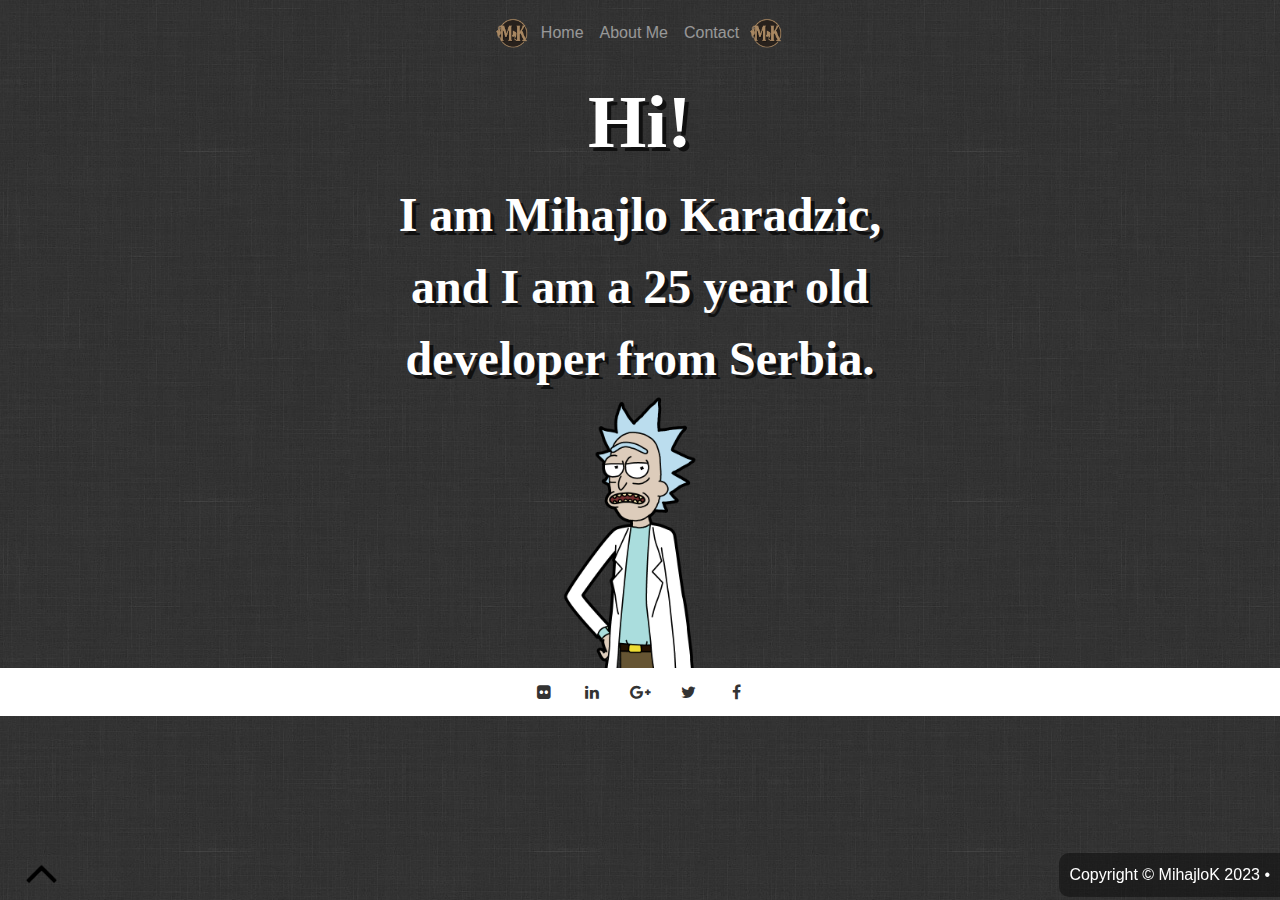
<file: index.html>
<!doctype html>
<html>
	<head>
		<title>MK Portfolio</title>
		<meta charset="utf-8">
	    <meta name="author" content="Mihajlo Karadzic" />
	    <meta name="viewport" content="width=device-width, initial-scale=1">
        <link rel="shortcut icon" href="images/favicon.png">
        <link rel="stylesheet" href="https://maxcdn.bootstrapcdn.com/bootstrap/4.1.0/css/bootstrap.min.css">
		<link href="https://maxcdn.bootstrapcdn.com/font-awesome/4.4.0/css/font-awesome.min.css" rel="stylesheet"/>
		<link rel="stylesheet" href="css/style.css">
	    <script src="https://ajax.googleapis.com/ajax/libs/jquery/3.3.1/jquery.min.js"></script>
		<script src="https://cdnjs.cloudflare.com/ajax/libs/popper.js/1.14.0/umd/popper.min.js"></script>
		<script src="https://maxcdn.bootstrapcdn.com/bootstrap/4.1.0/js/bootstrap.min.js"></script>
	</head>
	<body>
		<div class="container-fluid" id="top">
			<nav class="navbar navbar-expand-sm justify-content-center navbar-dark">
				<a class="navbar-brand" href="index.html">
					<img src="images/favicon.png" alt="logo" style="width:40px;">
			    </a>
				<ul class="navbar-nav">
					<li class="nav-item">
						<a class="nav-link" href="index.html">Home</a>
					</li>
					<li class="nav-item">
						<a class="nav-link" href="aboutme.html">About Me</a>
					</li>
					<li class="nav-item">
						<a class="nav-link" href="contact.html">Contact</a>
					</li>
				</ul>
				<a class="navbar-brand" href="index.html">
					<img src="images/favicon.png" alt="logo" style="width:40px;">
			    </a>
			</nav>
			<div class="row justify-content-center">
				<div class="col-12 text-center">
					<div class="start">Hi!</div>
					<span class="spend">I am Mihajlo Karadzic,<br>and I am a <span id="age"></span> year old <br>developer from Serbia.</span>
					<a href="aboutme.html"><img src="images/rick.png" class="center img-fluid" width="156px"></img></a>
				</div>
			</div>
			<div class="row">
				<div class="col-12 footer">
					<nav id="about-bar">
						<ul>
							<li><a href="https://www.flickr.com/" class="fa fa-flickr"></a></li>
							<li><a href="https://www.linkedin.com/" class="fa fa-linkedin"> </a> </li>
							<li><a href="https://www.google.com/" class="fa fa-google-plus"></a></li>
							<li><a href="https://www.twitter.com/" class="fa fa-twitter"></a></li>
							<li><a href="https://www.facebook.com/" class="fa fa-facebook"></a></li>
						</ul>
					</nav>
				</div>
			</div>
			<div class="totop">
				<a href="#top">
					<img class="top" src="images/top.png" alt="BackToTop">
				</a>
			</div>
			<footer>
				<span>Copyright &copy; MihajloK 2023 &bull;</span>
			</footer>
		</div>
	</body>
	<script src="js/script.js"></script>
</html>
</file>
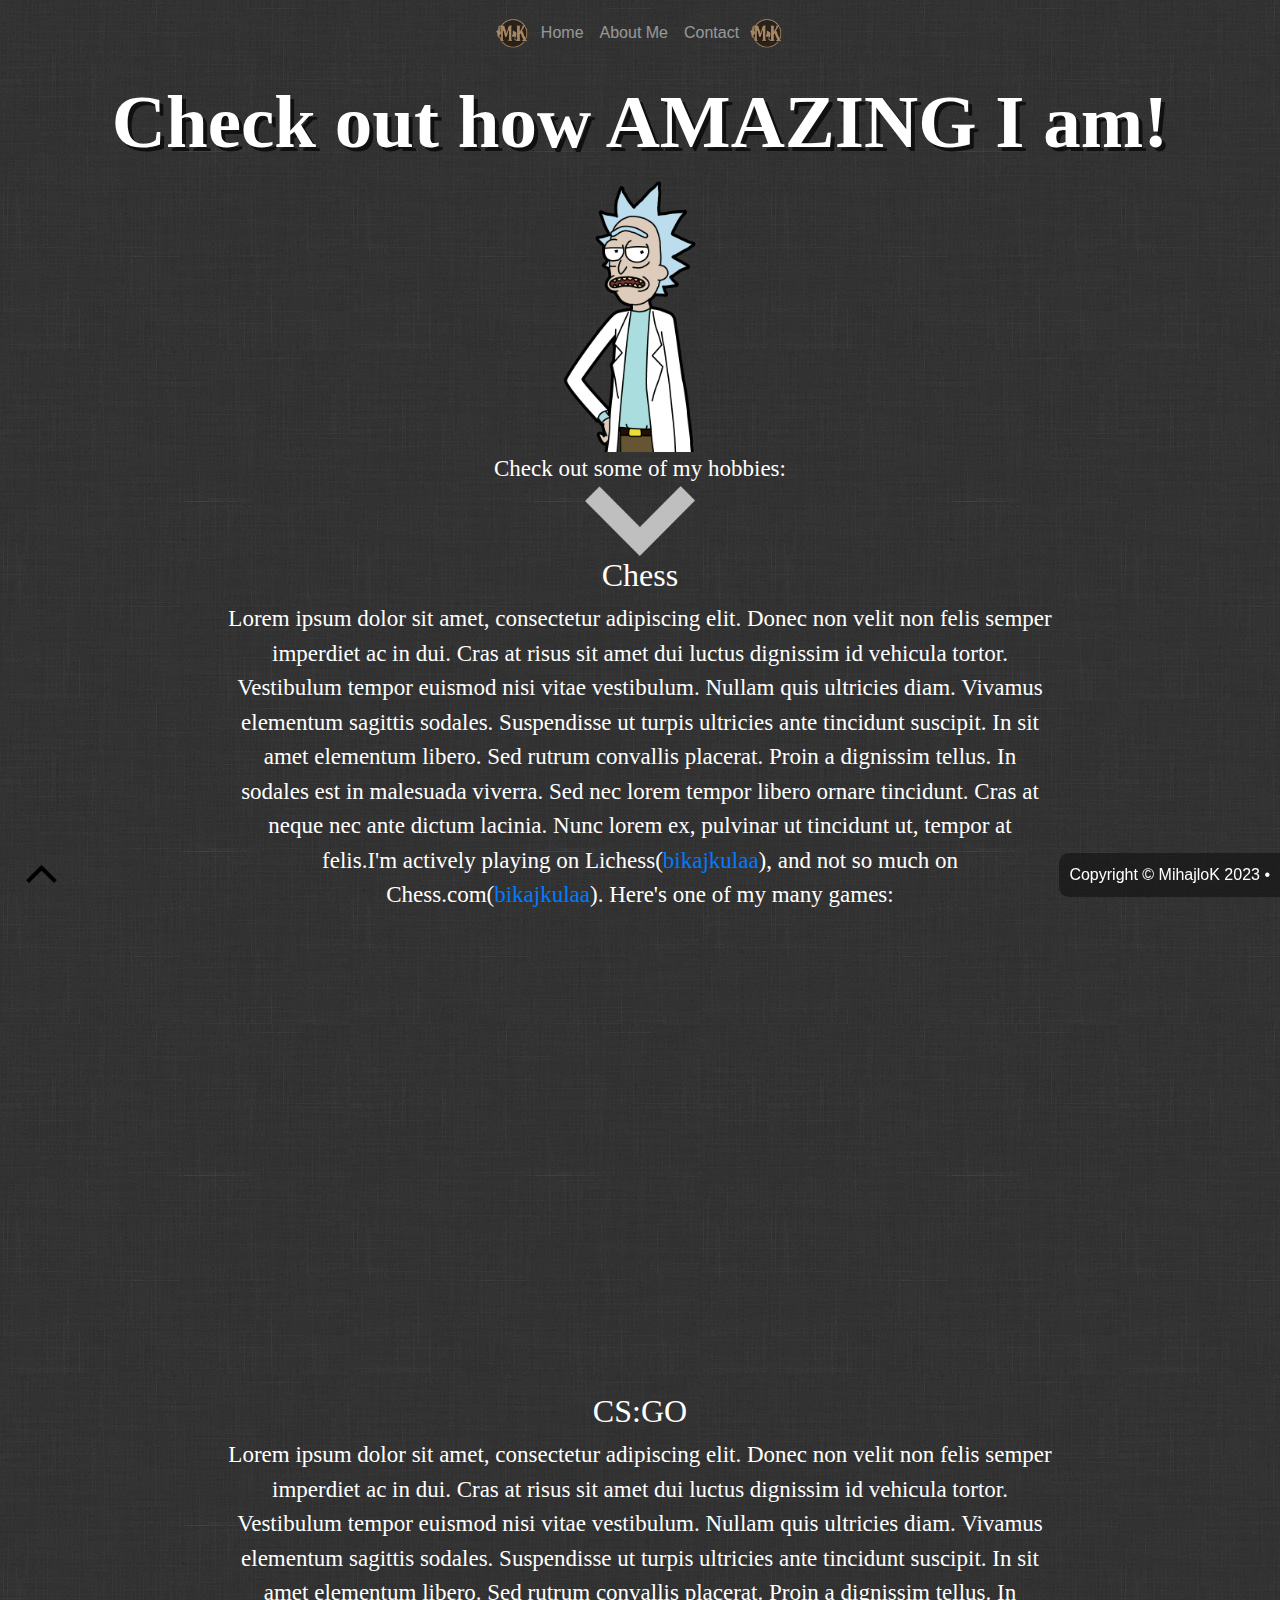
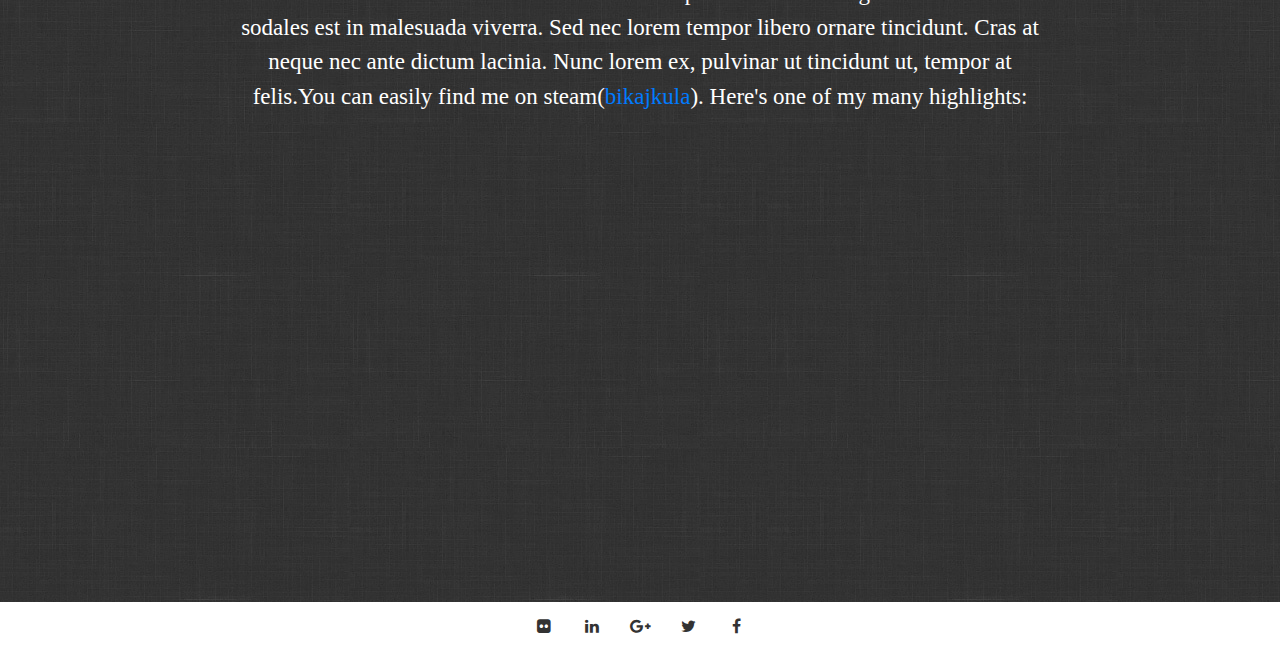
<file: aboutme.html>
<!doctype html>
<html>
	<head>
		<title>MK Portfolio</title>
		<meta charset="utf-8">
	    <meta name="author" content="Mihajlo Karadzic" />
	    <meta name="viewport" content="width=device-width, initial-scale=1">
        <link rel="shortcut icon" href="images/favicon.png">
        <link rel="stylesheet" href="https://maxcdn.bootstrapcdn.com/bootstrap/4.1.0/css/bootstrap.min.css">
		<link href="https://maxcdn.bootstrapcdn.com/font-awesome/4.4.0/css/font-awesome.min.css" rel="stylesheet"/>
		<link rel="stylesheet" href="css/style.css">
	    <script src="https://ajax.googleapis.com/ajax/libs/jquery/3.3.1/jquery.min.js"></script>
		<script src="https://cdnjs.cloudflare.com/ajax/libs/popper.js/1.14.0/umd/popper.min.js"></script>
		<script src="https://maxcdn.bootstrapcdn.com/bootstrap/4.1.0/js/bootstrap.min.js"></script>
	</head>
	<body>
		<div class="container-fluid">
			<nav class="navbar navbar-expand-sm justify-content-center navbar-dark">
				<a class="navbar-brand" href="#">
					<img src="images/favicon.png" alt="logo" style="width:40px;">
			    </a>
				<ul class="navbar-nav">
					<li class="nav-item">
						<a class="nav-link" href="index.html">Home</a>
					</li>
					<li class="nav-item">
						<a class="nav-link" href="aboutme.html">About Me</a>
					</li>
					<li class="nav-item">
						<a class="nav-link" href="contact.html">Contact</a>
					</li>
				</ul>
				<a class="navbar-brand" href="#">
					<img src="images/favicon.png" alt="logo" style="width:40px;">
			    </a>
			</nav>
			<div class="row justify-content-center">
				<div class="col-12 text-center">
					<div class="start">Check out how AMAZING I am!</div>
					<a href="aboutme.html"><img src="images/rick.png" class="center img-fluid" width="156px"></img></a>
				</div>
			</div>
			<div class="row justify-content-center">
				<div class="col-8">
					<div class="mb-2 text-center about">
						<p class="abovemain">Check out some of my hobbies:</p>
						<div class="tomain">
							<a href="#main">
								<img class="main" src="images/down.png" style="height:70px;">
							</a>
						</div>
						<h2 id="main">Chess</h2>
						<p>Lorem ipsum dolor sit amet, consectetur adipiscing elit. Donec non velit non felis semper imperdiet ac in dui. Cras at risus sit amet dui luctus dignissim id vehicula tortor. Vestibulum tempor euismod nisi vitae vestibulum. Nullam quis ultricies diam. Vivamus elementum sagittis sodales. Suspendisse ut turpis ultricies ante tincidunt suscipit. In sit amet elementum libero. Sed rutrum convallis placerat. Proin a dignissim tellus. In sodales est in malesuada viverra. Sed nec lorem tempor libero ornare tincidunt. Cras at neque nec ante dictum lacinia. Nunc lorem ex, pulvinar ut tincidunt ut, tempor at felis.I'm actively playing on Lichess(<a href="https://lichess.org/@/bikajkulaa/">bikajkulaa</a>), and not so much on Chess.com(<a href="https://www.chess.com/member/bikajkulaa">bikajkulaa</a>).
						Here's one of my many games:</p>
						<div class="iframe-container">
							<iframe src="https://lichess.org/embed/LhwSd3uK?theme=auto&bg=auto"
	width=600 height=397 frameborder=0>
							</iframe>
						</div>
						<h2>CS:GO</h2>
						<p>Lorem ipsum dolor sit amet, consectetur adipiscing elit. Donec non velit non felis semper imperdiet ac in dui. Cras at risus sit amet dui luctus dignissim id vehicula tortor. Vestibulum tempor euismod nisi vitae vestibulum. Nullam quis ultricies diam. Vivamus elementum sagittis sodales. Suspendisse ut turpis ultricies ante tincidunt suscipit. In sit amet elementum libero. Sed rutrum convallis placerat. Proin a dignissim tellus. In sodales est in malesuada viverra. Sed nec lorem tempor libero ornare tincidunt. Cras at neque nec ante dictum lacinia. Nunc lorem ex, pulvinar ut tincidunt ut, tempor at felis.You can easily find me on steam(<a href="https://steamcommunity.com/id/bikajkula">bikajkula</a>).
						Here's one of my many highlights:</p>
						<div class="iframe-container">
							<iframe width="640" height="360" src="https://www.youtube.com/embed/ru6dThLXeRg?rel=0&amp;start=136" frameborder="0" allow="autoplay; encrypted-media" allowfullscreen>
							</iframe>
						</div>
					</div>
				</div>
			</div>
			<div class="row">
				<div class="col-12 footer">
					<nav id="about-bar">
						<ul>
							<li><a href="https://www.flickr.com/" class="fa fa-flickr"></a></li>
							<li><a href="https://www.linkedin.com/" class="fa fa-linkedin"> </a> </li>
							<li><a href="https://www.google.com/" class="fa fa-google-plus"></a></li>
							<li><a href="https://www.twitter.com/" class="fa fa-twitter"></a></li>
							<li><a href="https://www.facebook.com/" class="fa fa-facebook"></a></li>
						</ul>
					</nav>
				</div>
			</div>
			<div class="totop">
				<a href="#top">
					<img class="top" src="images/top.png" alt="BackToTop">
				</a>
			</div>
			<footer>
				<span>Copyright &copy; MihajloK 2023 &bull;</span>
			</footer>
		</div>
	</body>
</html>
</file>
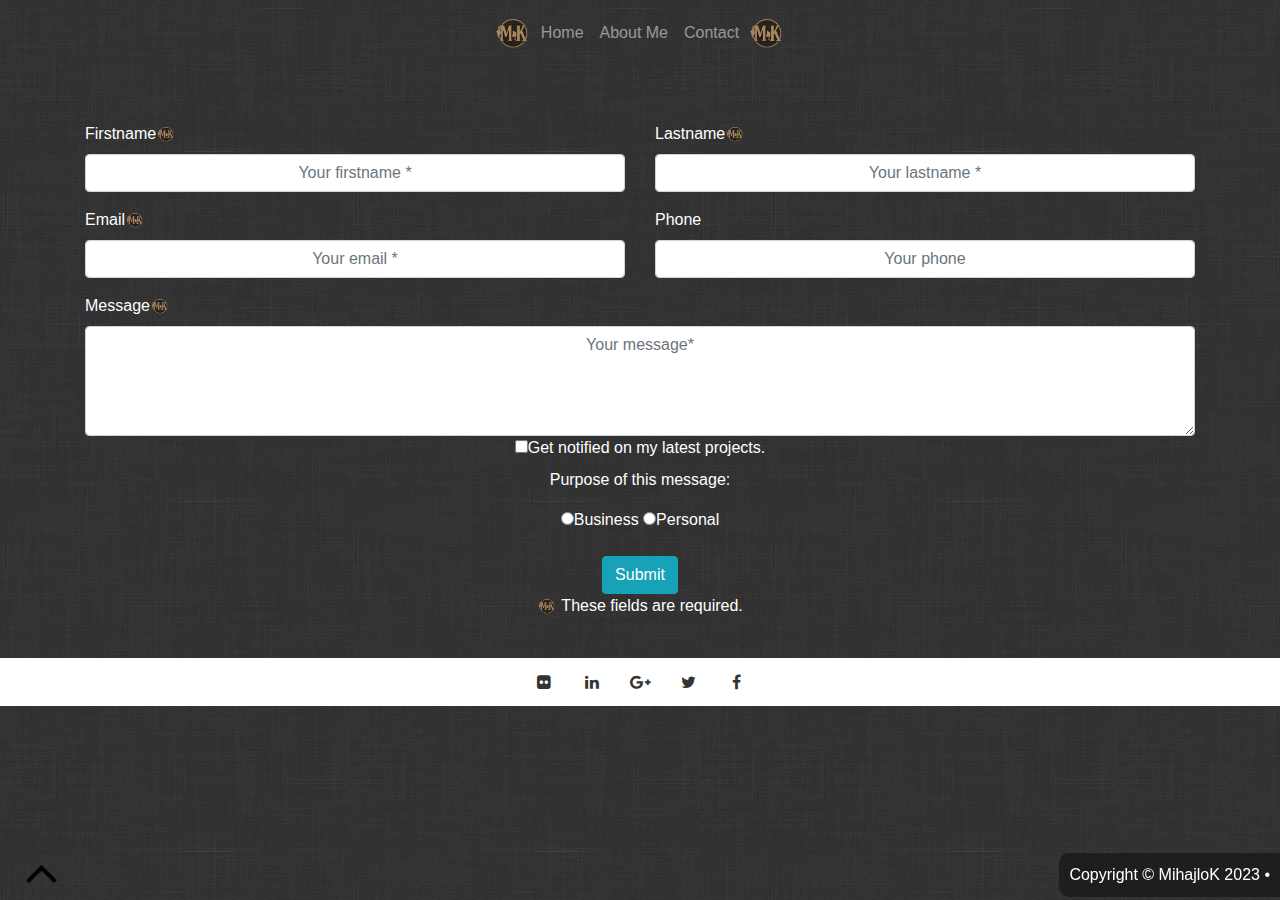
<file: contact.html>
<!doctype html>
<html>
	<head>
		<title>MK Portfolio</title>
		<meta charset="utf-8">
	    <meta name="author" content="Mihajlo Karadzic" />
	    <meta name="viewport" content="width=device-width, initial-scale=1">
        <link rel="shortcut icon" href="images/favicon.png">
        <link rel="stylesheet" href="https://maxcdn.bootstrapcdn.com/bootstrap/4.1.0/css/bootstrap.min.css">
		<link href="https://maxcdn.bootstrapcdn.com/font-awesome/4.4.0/css/font-awesome.min.css" rel="stylesheet"/>
		<link rel="stylesheet" href="css/style.css">
	    <script src="https://ajax.googleapis.com/ajax/libs/jquery/3.3.1/jquery.min.js"></script>
		<script src="https://cdnjs.cloudflare.com/ajax/libs/popper.js/1.14.0/umd/popper.min.js"></script>
		<script src="https://maxcdn.bootstrapcdn.com/bootstrap/4.1.0/js/bootstrap.min.js"></script>
	</head>
	<body>
		<div class="container-fluid" id="top">
			<nav class="navbar navbar-expand-sm justify-content-center navbar-dark">
				<a class="navbar-brand" href="index.html">
					<img src="images/favicon.png" alt="logo" style="width:40px;">
			    </a>
				<ul class="navbar-nav">
					<li class="nav-item">
						<a class="nav-link" href="index.html">Home</a>
					</li>
					<li class="nav-item">
						<a class="nav-link" href="aboutme.html">About Me</a>
					</li>
					<li class="nav-item">
						<a class="nav-link" href="contact.html">Contact</a>
					</li>
				</ul>
				<a class="navbar-brand" href="index.html">
					<img src="images/favicon.png" alt="logo" style="width:40px;">
			    </a>
			</nav>
			<div class="container">
				<div class="row justify-content-center">
					<div class="col-lg-12">
						<form method="post" action="action_page.php">
								<div class="row">
									<div class="col-md-6">
										<div class="form-group">
											<label for="form_name">Firstname<img class="contimg" src="images/favicon.png"></img></label>
											<input id="form_name" type="text" name="name" class="form-control" placeholder="Your firstname *" required>
										</div>
									</div>
									<div class="col-md-6">
										<div class="form-group">
											<label for="form_lastname">Lastname<img class="contimg" src="images/favicon.png"></img></label>
											<input id="form_lastname" type="text" name="surname" class="form-control" placeholder="Your lastname *" required>
										</div>
									</div>
								</div>
								<div class="row">
									<div class="col-md-6">
										<div class="form-group">
											<label for="form_email">Email<img class="contimg" src="images/favicon.png"></img></label>
											<input id="form_email" type="email" name="email" class="form-control" placeholder="Your email *" required>
										</div>
									</div>
									<div class="col-md-6">
										<div class="form-group">
											<label for="form_phone">Phone</label>
											<input id="form_phone" type="tel" name="phone" class="form-control" placeholder="Your phone">
										</div>
									</div>
								</div>
								<div class="row">
									<div class="col-md-12">
										<div class="form-group">
											<label for="form_message">Message<img class="contimg" src="images/favicon.png"></img></label>
											<textarea id="form_message" name="message" class="form-control" placeholder="Your message*" rows="4" required></textarea>
											<div class="row checkbox-row">
												<div class="col-md-12">
													<div class="checkbox-inline" style="text-align:center;">
													    <label class="checkbox-inline"><input type="checkbox" value="">Get notified on my latest projects.</label>
													</div>
												</div>
											</div>
											<div class="row">
												<div class="col-md-12 text-center">
													<p>Purpose of this message:</p>
													<div class="radio-inline" style="text-align:center;">
													    <label class="radio-inline"><input name="radioGroup" type="radio" value="option1">Business</label>
													    <label class="radio-inline"><input name="radioGroup" type="radio" value="option2">Personal</label>
													</div>
												</div>
											</div>
										</div>
									</div>
								
									<div class="col-md-12 text-center">
										<input type="submit" class="btn btn-info btn-send" value="Submit">
									</div>
								</div>
								<div class="row">
									<div class="col-md-12 text-center mb-4">
										<p><img class="contimg" src="images/favicon.png"></img> These fields are required.</p>
									</div>
								</div>
						</form>
					</div>
				</div>
			</div>
			<div class="row">
				<div class="col-12 footer">
					<nav id="about-bar">
						<ul>
							<li><a href="https://www.flickr.com/" class="fa fa-flickr"></a></li>
							<li><a href="https://www.linkedin.com/" class="fa fa-linkedin"> </a> </li>
							<li><a href="https://www.google.com/" class="fa fa-google-plus"></a></li>
							<li><a href="https://www.twitter.com/" class="fa fa-twitter"></a></li>
							<li><a href="https://www.facebook.com/" class="fa fa-facebook"></a></li>
						</ul>
					</nav>
				</div>
			</div>
			<div class="totop">
				<a href="#top">
					<img class="top" src="images/top.png" alt="BackToTop">
				</a>
			</div>
			<footer>
				<span>Copyright &copy; MihajloK 2023 &bull;</span>
			</footer>
		</div>
	</body>
</html>
</file>
<file: css/style.css>
body{
	background:url('../images/patternbg.jpg');
}

#about-bar{
	text-align:center;
}
#about-bar ul {
    list-style-type: none;
    margin:0;
    padding:0;
    overflow: hidden;
	text-align:center;
	display:inline-block;
	vertical-align:top;
	}
#about-bar ul li {
    float: left;
}
#about-bar ul li a {
    display: inline-block;
    text-align: center;
    text-decoration: none;
}
#about-bar ul li a.fa-facebook:hover{
    background: #3B5998;
}
#about-bar ul li a.fa-twitter:hover{
    background: #55ACEE;
}
#about-bar ul li a.fa-google-plus:hover{
    background: #dd4b39;
}
#about-bar ul li a.fa-linkedin:hover{
    background: #007bb5;
}
#about-bar ul li a.fa-flickr:hover{
    background: #f40083;
}
#about-bar .fa{
	padding:16px 0;
	width:48px;
	margin:0;
	background:#fff;
	color:#333;
}
.top{
	width:54px;
	height:54px;
	border:0;
	float:right;
}
.totop{
	position:fixed;
	bottom:0;
	left:0.1;
	z-index:50;
}
footer{
    position: fixed;
    background: rgba(10,10,10, 0.5);
    right: 0;
    bottom: 0;
    padding: 10px;
	color:#fff;
    border-radius: 10px 0px 0px 10px;
	margin-bottom:0.25%;
	z-index:50;
}
.form-group input,.form-group textarea,.form-group select{
	text-align:center;
}
form label,form p{
	color:#fff;
}
form{
	margin-top:10%;
}
a.list-group-item:hover{
	opacity:0.4;
}
img.center {
    display: block;
    margin: 0 auto;
}
img.listimg{
	height:60px;
}
img.cardimg{
	height:480px;
	opacity:0.7;
}
img.contimg{
	height:20px;
}
div.footer{
	background:#fff;
}
.navbar-brand{
	margin-right:0;
}
.nav-link{
	text-align:center;
	color:#fff;
}
div.start {
	font-family: "Comic Sans MS", "Comic Sans", cursive;
    font-size: 75px;
    font-weight: bold;
    line-height: 1.5em;
    text-shadow: 2px 2px 0 transparent, 4px 4px 0 #101010;
	color:#fff;
}
span.spend{
	font-family: "Comic Sans MS", "Comic Sans", cursive;
    font-size: 48px;
    font-weight: bold;
    line-height: 1.5em;
    text-shadow: 2px 2px 0 transparent, 4px 4px 0 #101010;
	color:#fff;
}
div.about{
	font-family: "Comic Sans MS", "Comic Sans", cursive;
	color:#fff;
	font-size:23px;
}
p.abovemain{
	margin:0;
}
.iframe-container{
  position: relative;
  width: 100%;
  padding-bottom: 56.25%; 
  height: 0;
}
.iframe-container iframe{
  position: absolute;
  top:0;
  left: 0;
  width: 100%;
  height: 100%;
}
form{
	margin-top:5%;
}
@media only screen and (max-width: 768px) {
	footer , div.totop {
		display:none;
	}
	[class*="col-"] {
        min-width: 100%;
    }
}
</file>
